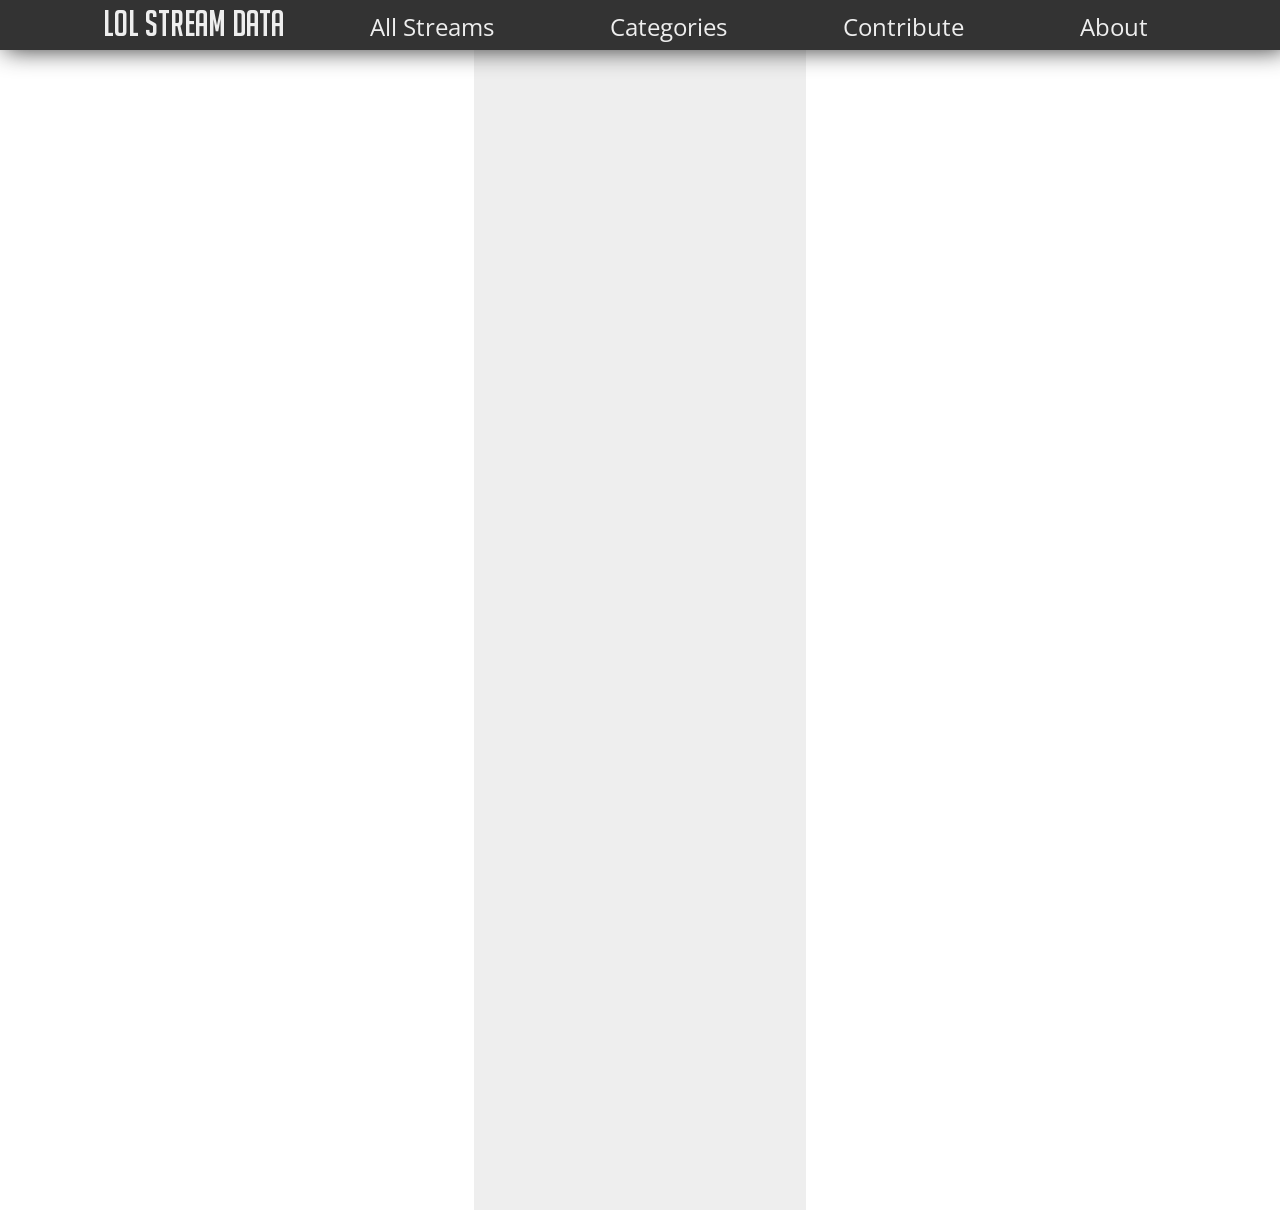
<file: contribute.html>
<html>
<title>Contribute</title>
<head>
	<link rel="stylesheet" type="text/css" href="styles.css">
	<link href='http://fonts.googleapis.com/css?family=Open+Sans+Condensed:300' rel='stylesheet' type='text/css'>
	<script src="http://ajax.googleapis.com/ajax/libs/jquery/1.11.1/jquery.min.js"></script>
</head>
<body>
	<div id="topBar" align="center" valign="center">
		<span id="logo">LOL STREAM DATA</span>
		<span>All Streams</span>
		<span>Categories</span>
		<span><a href="contribute.html">Contribute</a></span>
		<span>About</span>
	</div>
	<div id="content">
		
	</div>
</body>
</html>
</file>
<file: styles.css>
/* FONTS */
@font-face {
	font-family: 'Noodle';
	src: 
		url('big_noodle_titling.ttf') format('truetype'); /* Chrome 4+, Firefox 3.5, Opera 10+, Safari 3—5 */
}

/* INDEX.HTML */

.contentBox {
	background-color: #F6F6F6;
	padding: 10px;
	margin: 10px 0px;
	box-shadow: 2px 2px 10px #DDD;
}

.contentDescription {
	font-size: 15px;
	font-family: 'Open sans';
	font-weight: bold;
	line-height: 30px;
	padding-bottom: 20px;
}

body {
	font-family: 'Open Sans Condensed', sans-serif;
	font-size: 24px;
	color: #333;
	margin: 0px;
}

b {
	line-height: 45px;
}

a {
	text-decoration: none;
	color: #333;
}

#topBar {
	background-color: #333;
	color: #EEE;
	height: 50px;
	position: fixed;
	width: 100%;
	box-shadow: 5px 0px 25px #333;
	z-index: 50;
}

#topBar span:not(:first-child) {
	margin: 3px 15px;
	padding: 10px 40px 7px;
}

#topBar span a{
	color: #EEE;
}

#topBar span:hover:not(:first-child) {
	background-color: #555;
	-webkit-transition: all .08s ease-in;
	-moz-transition: all .08s ease-in;
	-ms-transition: all .08s ease-in;
	-o-transition: all .08s ease-in;
	transition: all .08s ease-in;
}

#logo {
	font-size: 36px;
	font-family: 'Noodle';
	padding: 25px;
	line-height: 1.3;
}

#streamFilter {
	position: fixed;
	width: 150px;
	background-color: #EEE;
	padding: 20px 20px 0px 20px;
	margin: 20px;
	top: 50px;
	box-shadow: 1px 1px 1px #CCC;
}

#streamFilter form {
	font-size: 16px;
}

#streamFilter input {
	float: right;
}

#content {
	margin: 0px 474px;
	height: 1090px;
	background-color: #EEE;
	padding: 60px 24px;
}

#featuredStreamsContainer div {
	float: left;
	width: 300px;
	padding: 10px 0px;
	margin-left: 2px;
}

#featuredStreamsContainer div img {
	width: 290px;
}

/* PLAYER.ASP */

#notice {
	display: none;
	background-color: rgb(241, 141, 141);
	padding: 10px;
	font-family: 'Open Sans';
	font-size: 14px;
	margin-bottom: 10px;
	border-left: 5px solid red;
}

#noticeClose {
    float: right;
    display: inline-block;
    padding: 0px 7px 2px;
    background: #FF9C9C;
}

#noticeClose:hover {
    float: right;
    display: inline-block;
    padding: 0px 7px 2px;
    background: #E66F6F;
    cursor: hand;
}

#streamDescription {
	padding-bottom: 5px;
}

#divisionRank {
	float: right;
}

#suggested {
	height: 910px;
	width: 443px;
	top: 50px;
	left: 0px;
	position: fixed;
	background-color: #EEE;
	border-right: 1px solid #666;
	padding: 15px;
}

.suggestedCategory {
	padding-bottom: 10px;
	margin-bottom: 20px;
	background-color: #E1E1E1;
	box-shadow: 1px 1px 1px #CCC;
}

.suggestedTitle {
	font-size: 24px;
	padding: 10px;
}

.suggestion {
	font-family: 'Open Sans';
	font-size: 16px;
	padding: 4px;
	margin-left: 20px;
	width: 395px;
}

#stats {
	width: 940px;
}

.statsPanel {
	float: left;
	width: 280px;
	height: 300px;
	margin: 20px 10px;
	background-color: #DDD;
	box-shadow: 3px 3px 5px #CCC;
}

#rankLeague {
	text-align: center;
	font-weight: bold;
}

#rankLP {
	float: right;
	padding: 20px;
}

#rankInfo {
	float: left;
	padding: 20px;
}

#currentGame {
	font-family: 'Open Sans', sans-serif;
	font-size: 16px;
	padding: 6px;
}

#currentGame img {
	height: 32px;
	width: 32px;
	padding: 0px 5px;
	vertical-align: middle;
}

#teamOne {
	float: left;
}

#teamTwo {
	float: right;
}

.player {
	width: 230px;
	padding: 9px;
}

.player span {
	padding-bottom: 3px;
}

#currentChampName {
	padding: 1px 10px;
}

#currentChampImg {
	width: 96px;
	padding: 10px;
}

.currentChampStatsPanels {
 	float: left;
 	margin: 10px 10px 10px 0px;
 	font-size: 17px;
 	font-weight: bold;
 	background-color: #CCC;
 	padding: 19px;
 	box-shadow: 1px 1px 2px #BBB;
}

#currentChamp {
 	float: left;
 	margin: 10px;
 	font-weight: bold;
 	background-color: #CCC;
 	padding: 10px;
 	box-shadow: 1px 1px 2px #BBB;
}

.currentChampStatsPanels div {
	padding: 5px;
}

#chat {
	position: fixed;
	border-left: 1px solid #666;
	top: 50px;
	right: 0px;
}

#chat .chat-room, .chat-header, .ember-chat-container {
	background: #DDD;
}

/* CONTRIBUTE.ASP */

.contributeForm {
	font-size: 18px;
	padding: 20px;
}

.contributeForm input, select {
	width: 150px;
	float: right;
}

.contributeForm span {
	float: left;
}

.button {
	border: 0px;
	background: #333;
	color: white;
	font-weight: bold;
	position: relative;
	padding: 10px;
	z-index: 0;
}

.button:hover {
	background: #555;
	cursor: pointer;
	-webkit-transition: all .08s ease-in;
	-moz-transition: all .08s ease-in;
	-ms-transition: all .08s ease-in;
	-o-transition: all .08s ease-in;
	transition: all .08s ease-in;
}

/* CONTRIBUTE_CONFIRM.ASP */

#submission {
	font-size: 16px;
	font-family: 'Open Sans', sans-serif;
	padding: 20px;
}

/* ALLSTREAMS.ASP */

#streamsTable {

}
</file>
